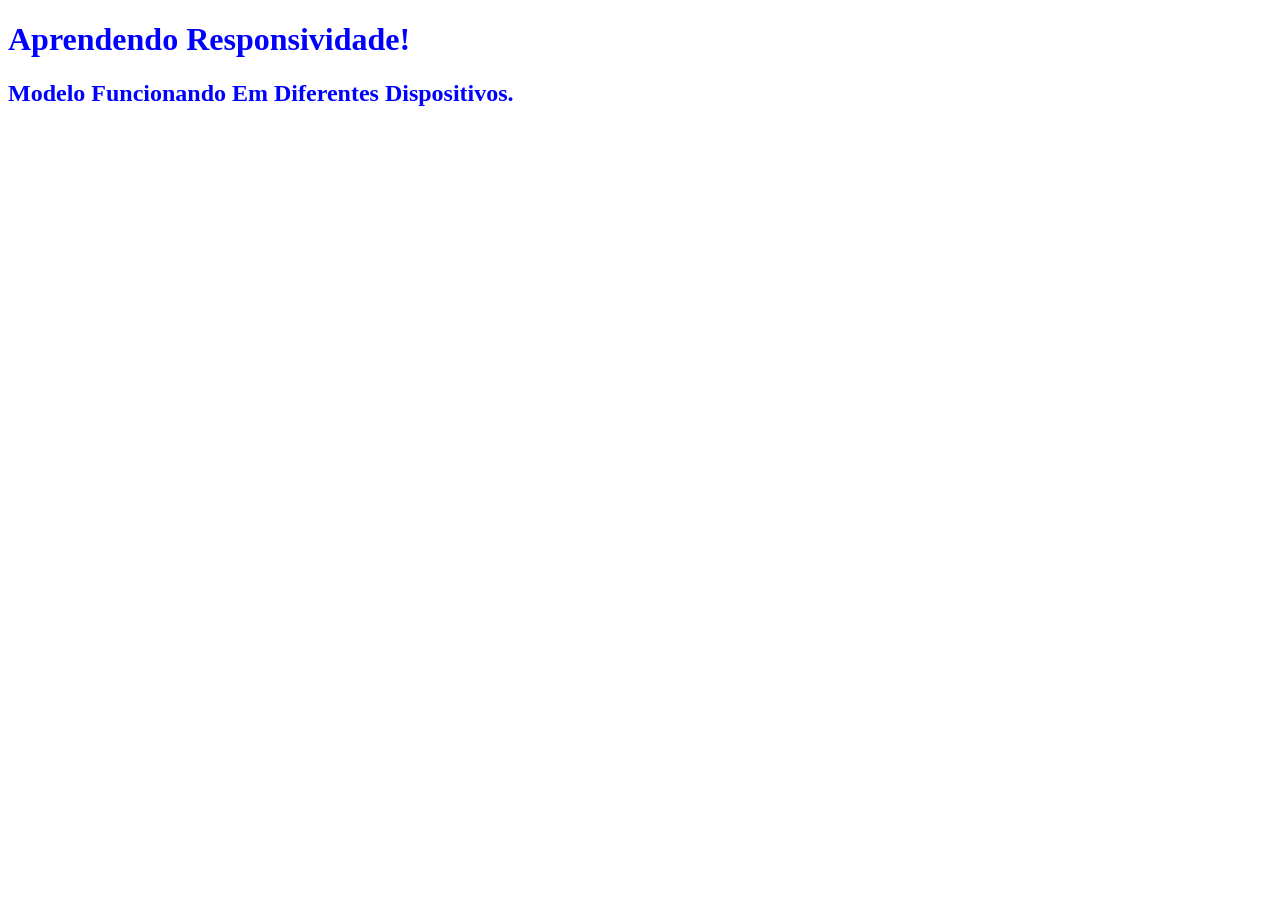
<file: index.html>
<!DOCTYPE html>
<html lang="pt-BR">
    <head>
        <meta charset="UTF-8">
        <meta name="viewport" content="width=device-width, initial-scale=1.0">
        <link rel="stylesheet" href="style.css">
        <title>Aprendendo Media Queries</title>
    </head>
    <body>
        <h1>Aprendendo Responsividade!</h1>
        <h2>Modelo Funcionando Em Diferentes Dispositivos.</h2>
    </body>
</html>
</file>
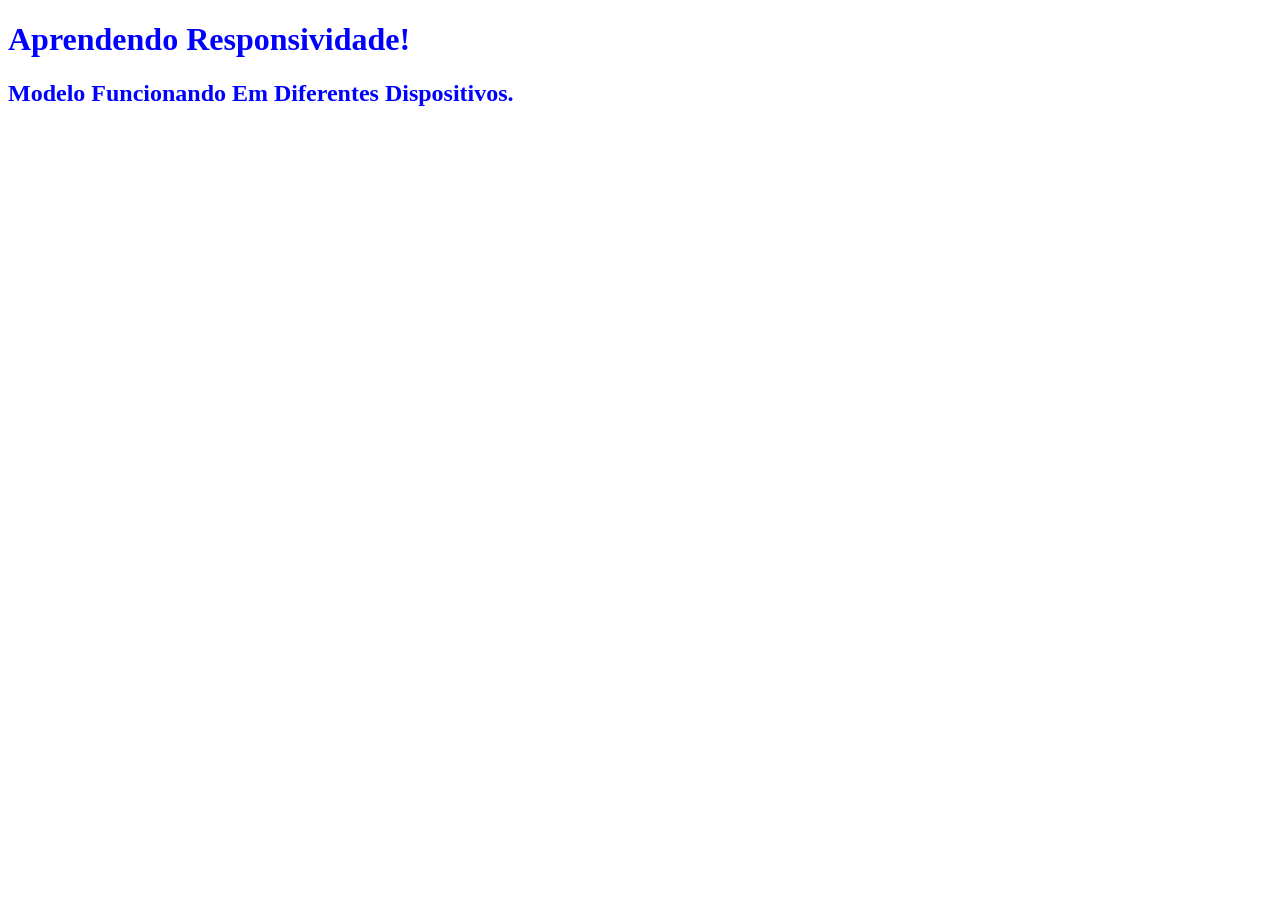
<file: responsividade/media-queries-basico/index.html>
<!DOCTYPE html>
<html lang="pt-BR">
    <head>
        <meta charset="UTF-8">
        <meta name="viewport" content="width=device-width, initial-scale=1.0">
        <link rel="stylesheet" href="style.css">
        <title>Aprendendo Media Queries</title>
    </head>
    <body>
        <h1>Aprendendo Responsividade!</h1>
        <h2>Modelo Funcionando Em Diferentes Dispositivos.</h2>
    </body>
</html>
</file>
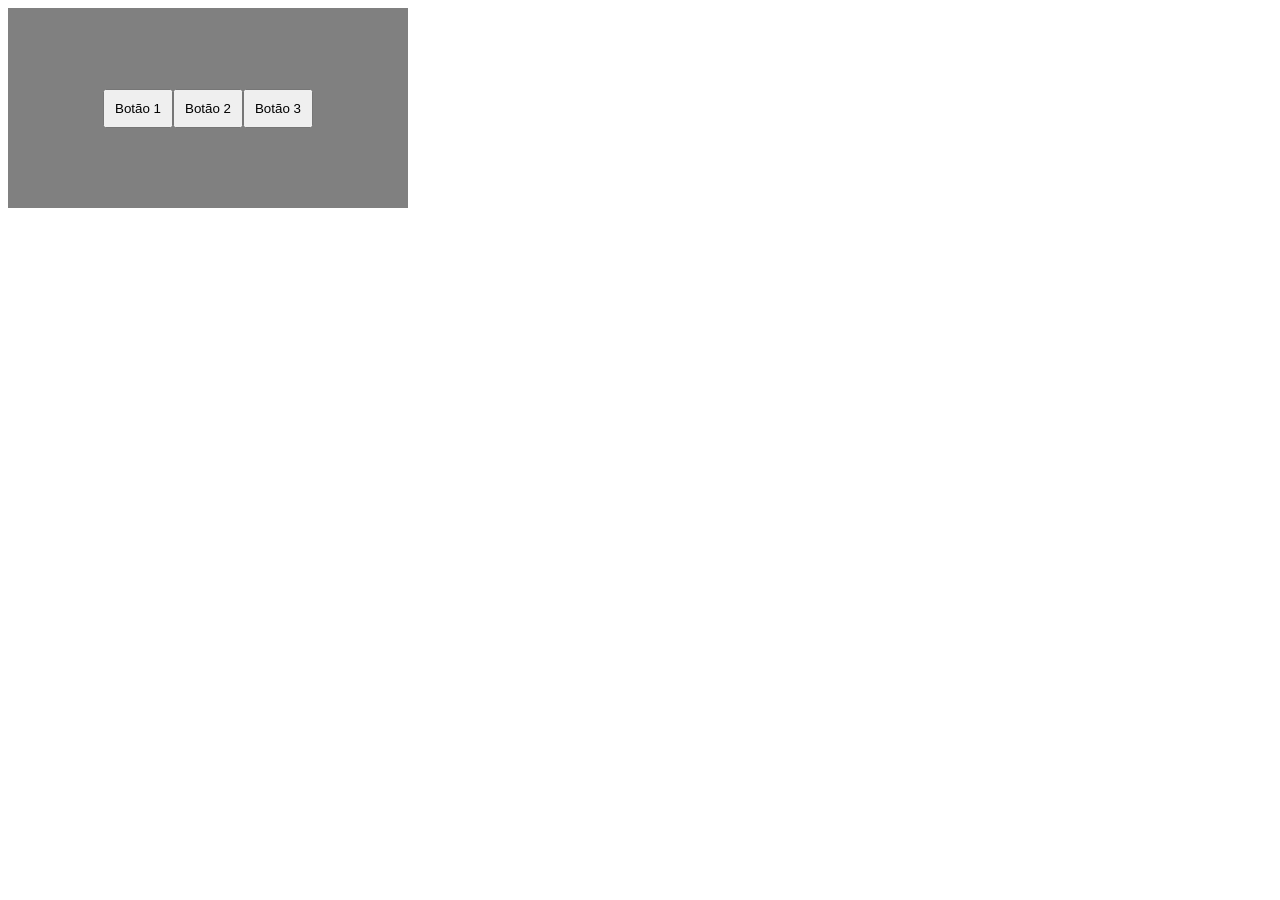
<file: Exercicio1.html>
<!DOCTYPE html>
<html lang="pt-BR">
    <head>
        <meta charset="UTF-8">
        <meta name="viewport" content="width=device-width, initial-scale=1.0">
        <title>Exercicio 1</title>
        <link rel="stylesheet" href="Exercicio1.css">
    </head>
    <body>
        <header>
            <div class="div">
                <ul class="ul">
                    <li><button>Botão 1</button></li>
                    <li><button>Botão 2</button></li>
                    <li><button>Botão 3</button></li>
                </ul>
            </div>
        </header>
    </body>
</html>
</file>
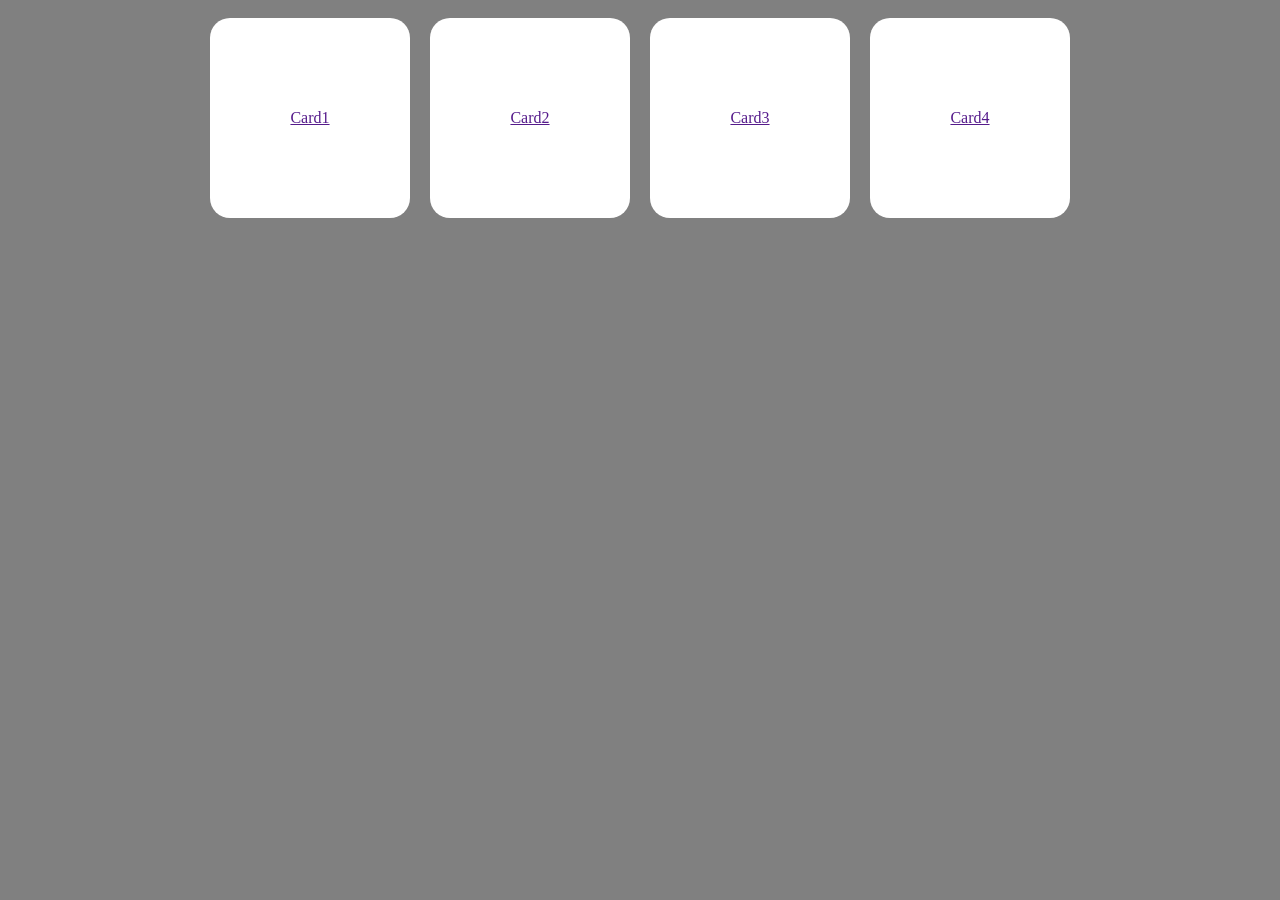
<file: Exercicio3.html>
<!DOCTYPE html>
<html lang="pt-BR">
    <head>
        <meta charset="UTF-8">
        <meta name="viewport" content="width=device-width, initial-scale=1.0">
        <title>Exercicio 3</title>
        <link rel="stylesheet" href="Exercicio3.css">
    </head>
    <body>
        <header>
            <div class="div">
                    <ul class="ul">
                        <li><a href="">Card1</a></li>
                        <li><a href="">Card2</a></li>
                        <li><a href="">Card3</a></li>
                        <li><a href="">Card4</a></li>
                    </ul>
            </div>
        </header>
    </body>
</html>
</file>
<file: style.css>
/* Cor Base */
h1, h2 {
    color: red;
}

/* Celulares */
@media(max-width: 450px) {
    h1, h2{
        color: green;
    }
}

/* Tablets */
@media (min-width: 768px) and (max-width: 1024px) {
    h1, h2 {color: yellow;}
}

/* Verificar Horientação Do Dispositivo */
@media(orientation: landscape) {
    h1, h2 {color: blue;}
}

/* Só funciona quando verifica que a altura é menor que a largura. */
</file>
<file: responsividade/media-queries-basico/style.css>
/* Cor Base */
h1, h2 {
    color: red;
}

/* Celulares */
@media(max-width: 450px) {
    h1, h2{
        color: green;
    }
}

/* Tablets */
@media (min-width: 768px) and (max-width: 1024px) {
    h1, h2 {color: yellow;}
}

/* Verificar Horientação Do Dispositivo */
@media(orientation: landscape) {
    h1, h2 {color: blue;}
}

/* Só funciona quando verifica que a altura é menor que a largura. */
</file>
<file: Exercicio1.css>
header, div, ul, li, p {
    list-style: none;
    text-decoration: none;
    margin: 0px;
    padding: 0px;
}

.div {
    background-color: grey;
    width: 400px;
    height: 200px;
    display: flex;
    align-items: center;
    justify-content: center;
}

a {
    color: white;
}

button {
    padding: 10px;
}

ul {
    display: flex;
}
</file>
<file: Exercicio3.css>
header, div, ul, li, p {
    list-style: none;
    text-decoration: none;
    margin: 0px;
    padding: 0px;
}

body {
    background-color: grey;
}

.ul {
    display: flex;
    flex-wrap: wrap;
    justify-content: center;
    align-items: center;
}

li {
    background-color: white;
    width: 200px;
    height: 200px;
    display: flex;
    align-items: center;
    justify-content: center;
    margin: 10px;
    border-radius: 20px;
}
</file>
